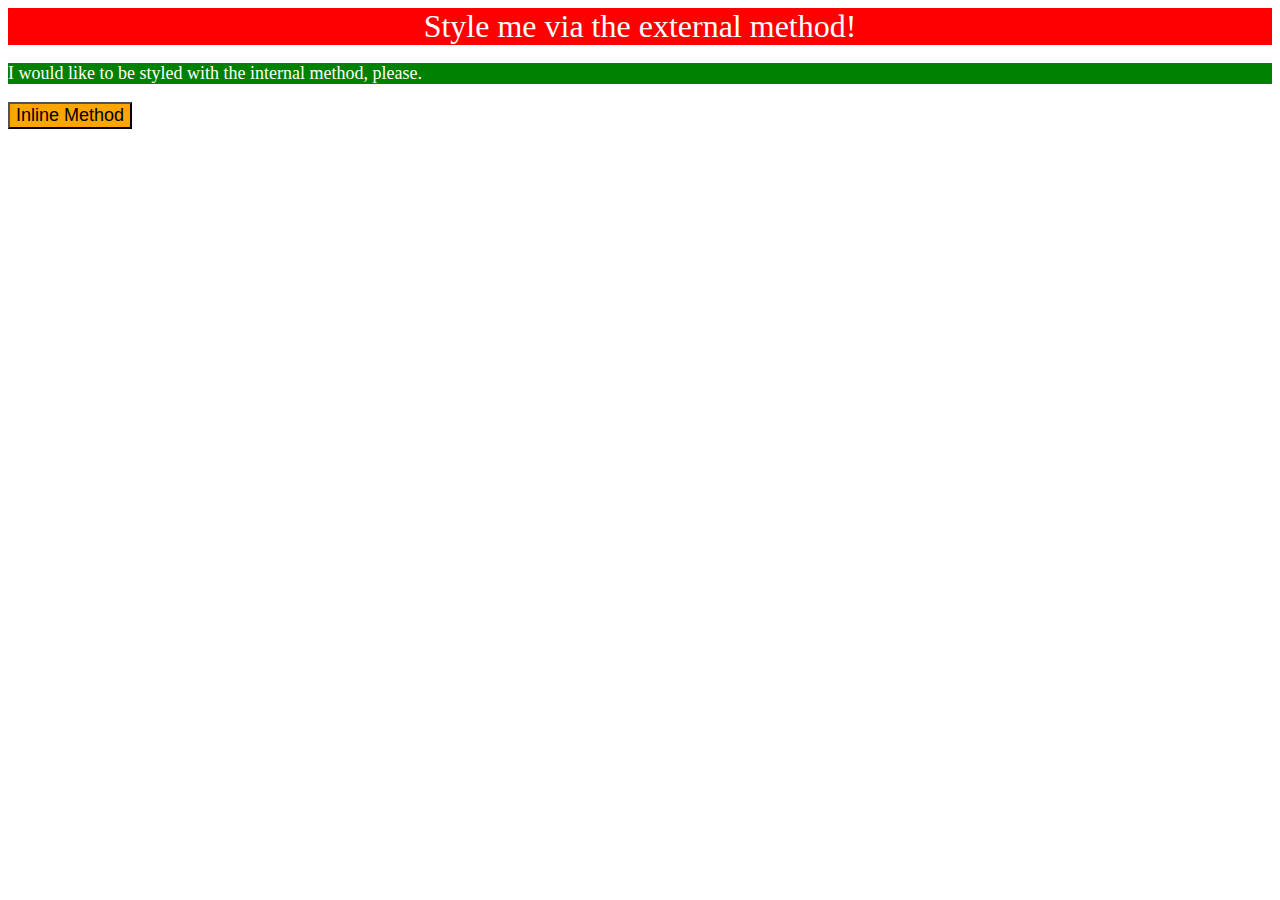
<file: foundations/01-css-methods/index.html>
<!DOCTYPE html>
<html lang="en">
  <head>
    <meta charset="UTF-8">
    <meta http-equiv="X-UA-Compatible" content="IE=edge">
    <meta name="viewport" content="width=device-width, initial-scale=1.0">
    <link rel="stylesheet" href="./style.css">
    <style>
      p {
        background-color: green;
        color: white;
        font-size: 18px;
      }
    </style>
    <title>Methods for Adding CSS</title>
  </head>
  <body>
    <div>Style me via the external method!</div>
    <p>I would like to be styled with the internal method, please.</p>
    <button style="background-color: orange; font-size: 18px;">Inline Method</button>
  </body>
</html>
</file>
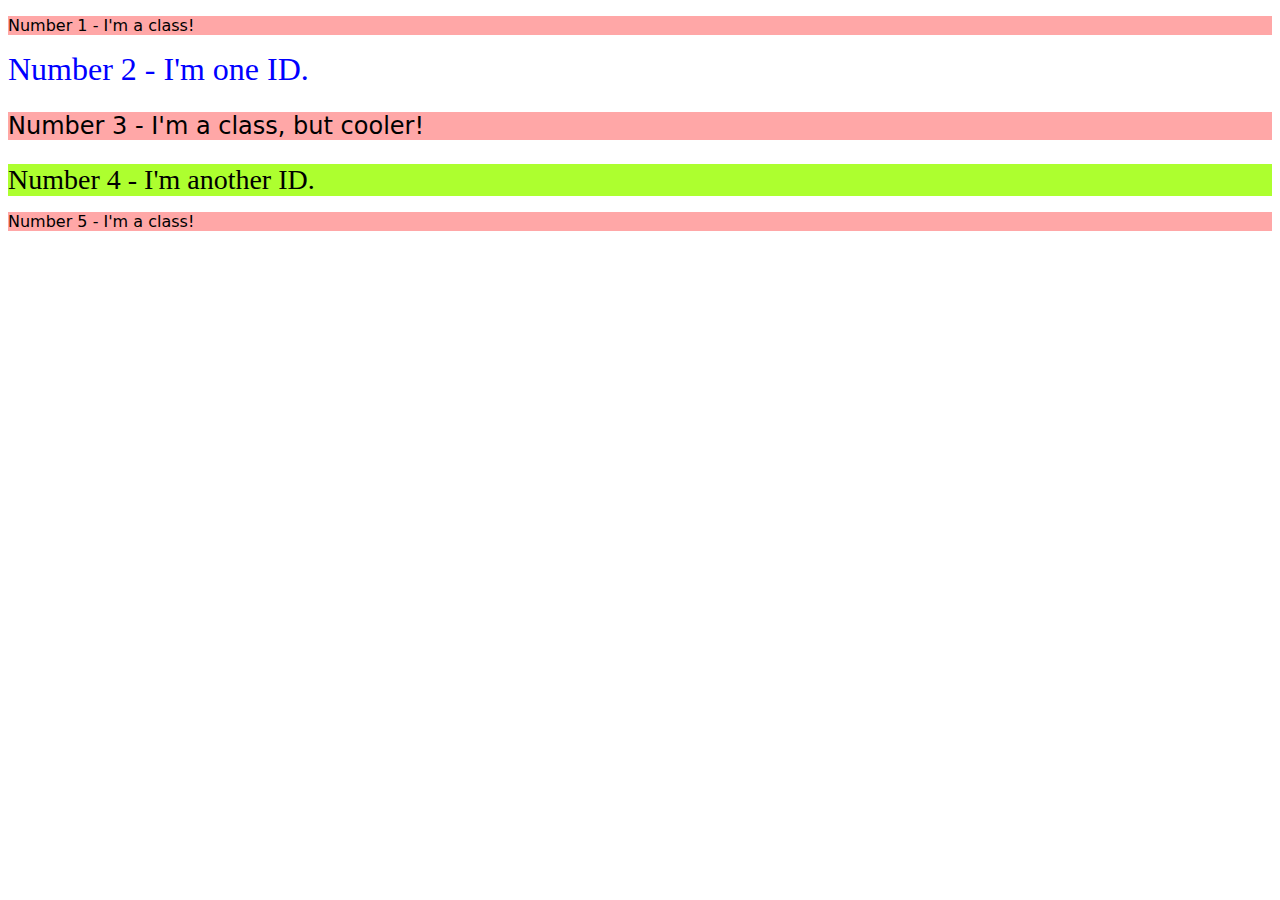
<file: foundations/02-class-id-selectors/index.html>
<!DOCTYPE html>
<html lang="en">
  <head>
    <meta charset="UTF-8">
    <meta http-equiv="X-UA-Compatible" content="IE=edge">
    <meta name="viewport" content="width=device-width, initial-scale=1.0">
    <title>Class and ID Selectors</title>
    <link rel="stylesheet" href="style.css">
  </head>
  <body>
    <p class="bg-color-light-red">Number 1 - I'm a class!</p>
    <div id="id_one">Number 2 - I'm one ID.</div>
    <p class="bg-color-light-red large">Number 3 - I'm a class, but cooler!</p>
    <div id="id_two">Number 4 - I'm another ID.</div>
    <p class="bg-color-light-red ">Number 5 - I'm a class!</p>
  </body>
</html>
</file>
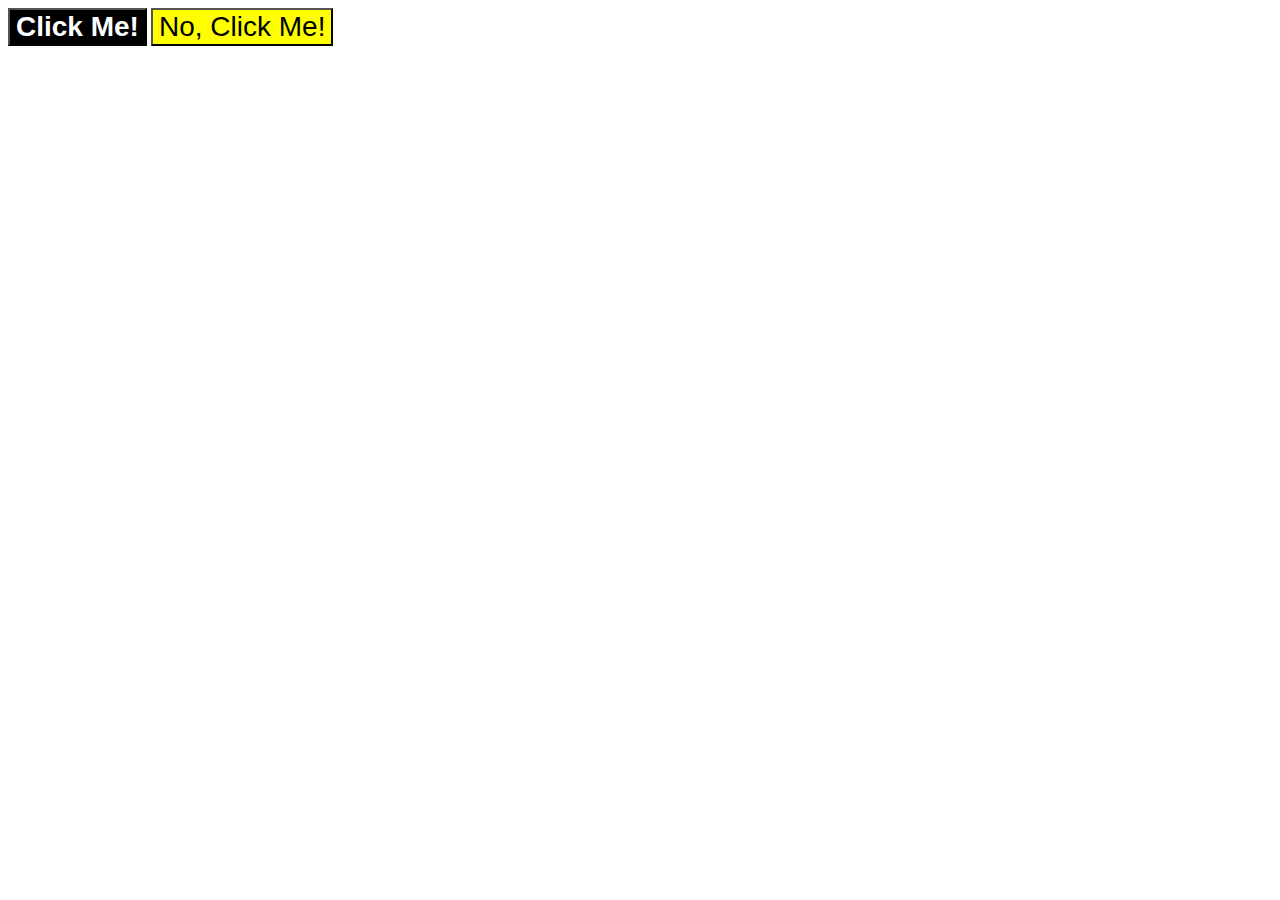
<file: foundations/03-grouping-selectors/index.html>
<!DOCTYPE html>
<html lang="en">
  <head>
    <meta charset="UTF-8">
    <meta http-equiv="X-UA-Compatible" content="IE=edge">
    <meta name="viewport" content="width=device-width, initial-scale=1.0">
    <title>Grouping Selectors</title>
    <link rel="stylesheet" href="style.css">
  </head>
  <body>
    
    <button class="black">Click Me!</button>
    <button class="yellow">No, Click Me!</button>
  </body>
</html>
</file>
<file: foundations/01-css-methods/style.css>
div {
    background-color: red;
    color: white;
    text-align: center;
    font-size: 32px;
}
</file>
<file: foundations/02-class-id-selectors/style.css>
.bg-color-light-red {
    background-color: rgb(255, 167, 167);
    font-family: Verdana, "DejaVu Sans", sans-serif;
}

.large {
    font-size: 24px;
}

#id_one {
    color: blue;
    font-size: 32px;
}

#id_two {
    background-color: greenyellow;
    font-size: 28px;
}
</file>
<file: foundations/03-grouping-selectors/style.css>
.black,
.yellow {
  font-family: Helvetica, "Times New Roman", sans-serif;
  font-size: 28px;
}

.black {
  background-color: black;
  color: white;
  font-weight: bold;
}

.yellow {
  background-color: yellow;
}
</file>
